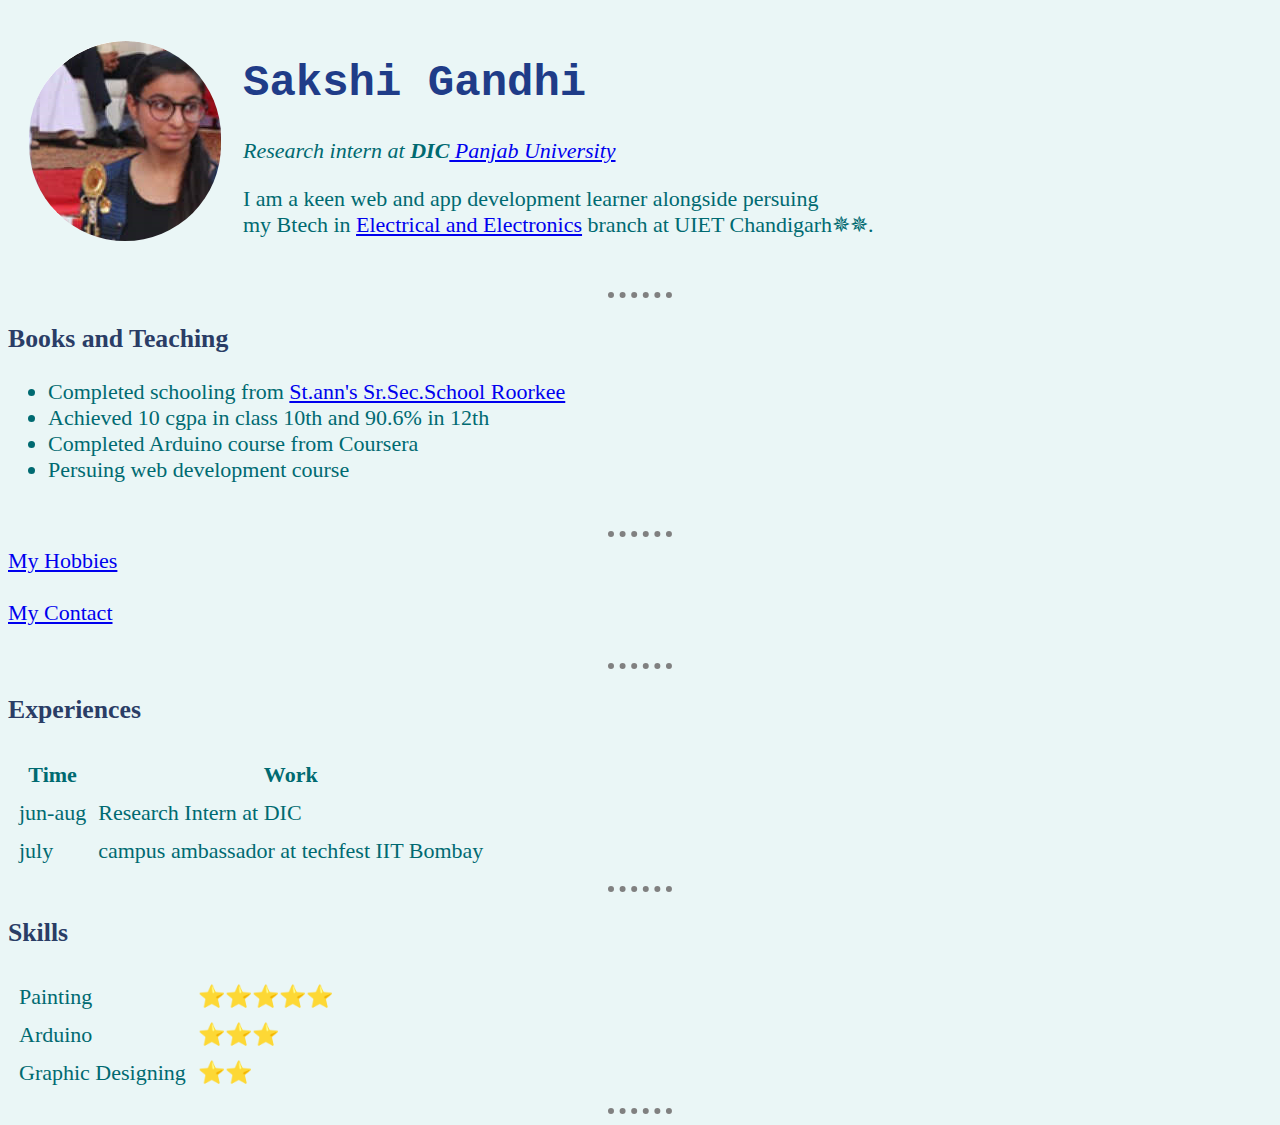
<file: index.html>
<!DOCTYPE html>
<html lang="en" dir="ltr">
  <head>
    <meta charset="utf-8">
    <title>sakshi's personal site</title>
      <link rel="stylesheet" href="css/styles.css">
  </head>
  <body>
    <table cellspacing="20">
      <tr>
        <td><img class="circular" src="sakshi.png" alt="sakshi"></td>
        <td><h1 id="heading">Sakshi Gandhi</h1>
           <p><em>Research intern at <strong>DIC</strong><a href="https://puchd.ac.in/"> Panjab University</a> </em></p>
           <p>I am a keen web and app development learner alongside persuing <br> my Btech in <a href="https://www.britannica.com/technology/electrical-and-electronics-engineering">Electrical and Electronics</a> branch at UIET Chandigarh✵✵.</p>
        </td>
      </tr>
    </table>

  <hr>
     <h3>Books and Teaching</h3>
      <ul>
        <li>Completed schooling from <a href="https://www.facebook.com/stannsroorkee/">St.ann's Sr.Sec.School Roorkee</a></li>
        <li>Achieved 10 cgpa in class 10th and 90.6% in 12th</li>
        <li>Completed Arduino course from Coursera</li>
        <li>Persuing web development course</li><br>
      </ul>
      <hr>
      <a href="hobbies.html">My Hobbies</a><br><br>
      <a href="contact.html">My Contact</a><br><br>
      <hr>
      <h3>Experiences</h3>
      <table cellspacing="10">
        <thead>
          <tr>
            <th>Time</th>
            <th>Work</th>
          </tr>
        </thead>
        <tbody>
          <tr>
            <td>jun-aug</td>
            <td>Research Intern at DIC</td>
          </tr>
          <tr>
            <td>july</td>
            <td>campus ambassador at techfest IIT Bombay</td>
          </tr>
        </tbody>
      </table><hr>
      <h3>Skills</h3>
      <table cellspacing="10">
        <tr>
          <td>Painting</td>
          <td>⭐️⭐️⭐️⭐️⭐️</td>
        </tr>
        <tr>
          <td>Arduino</td>
          <td>⭐️⭐️⭐️</td>
        </tr>
        <tr>
          <td>Graphic Designing</td>
          <td>⭐️⭐️</td>
        </tr>
      </table><hr>
  </body>
</html>
</file>
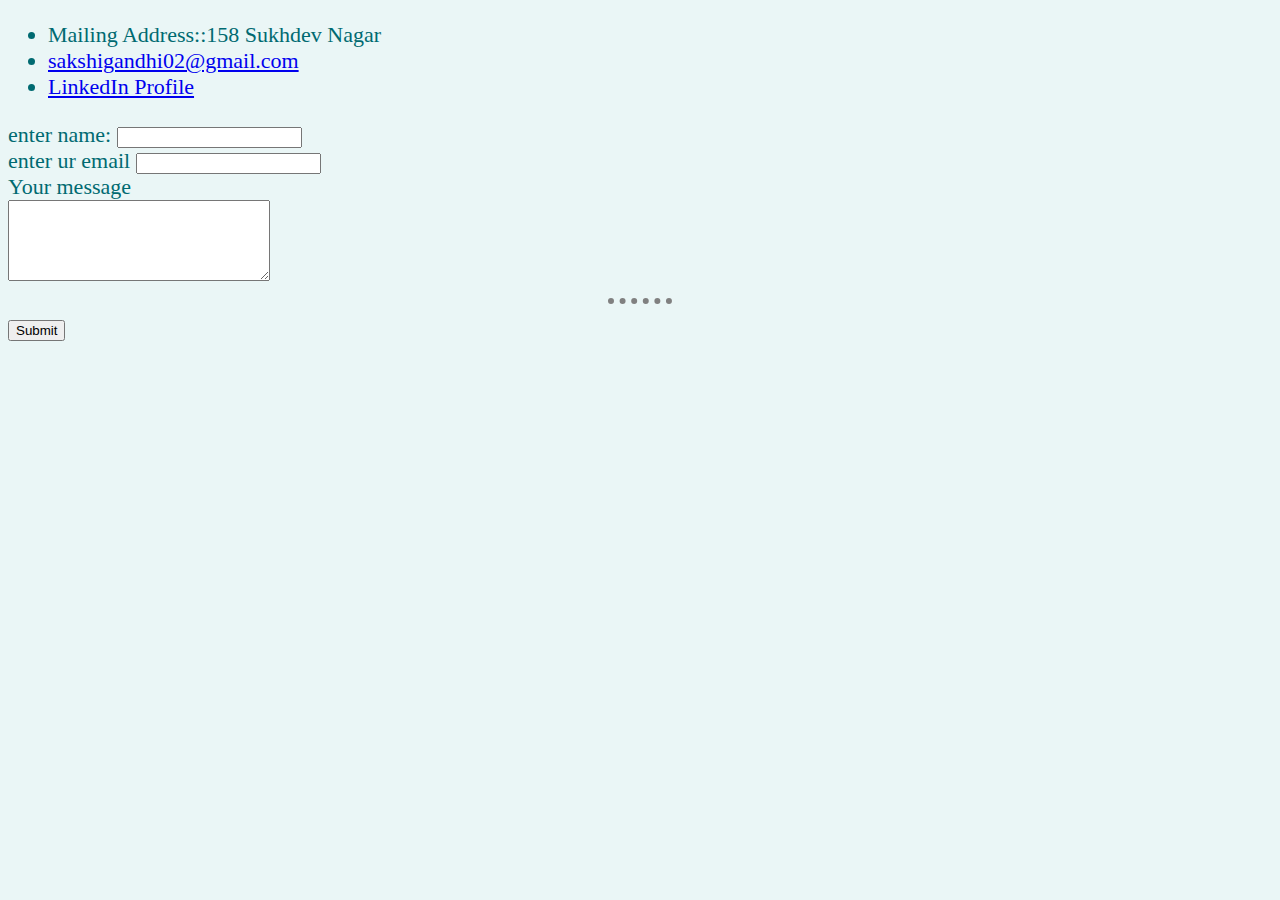
<file: contact.html>
<!DOCTYPE html>
<html lang="en" dir="ltr">
  <head>
    <meta charset="utf-8">
    <title>contact details</title>
      <link rel="stylesheet" href="css/styles.css">
  </head>
  <body>
    <ul>
      <li>Mailing Address::158 Sukhdev Nagar </li>
      <li><a href="https://accounts.google.com/SignOutOptions?hl=en&continue=https://mail.google.com/mail&service=mail">sakshigandhi02@gmail.com</a></li>
      <li><a href="https://www.linkedin.com/in/sakshi-gandhi-4b28a0187">LinkedIn Profile</a></li>
    </ul>
    <form action="mailto:sakshigandhi02@gmail.com" method="post" enctype="text/plain">
      <label>enter name:</label>
      <input type="name" name="yourName" value=""><br>
      <label>enter ur email</label>
      <input type="email" name="yourEmail" value=""><br>
      <label>Your message</label><br>
      <textarea name="name" rows="5" cols="30"></textarea>
      <br><hr>
      <input type="submit" name="">
    </form>
  </body>
</html>
</file>
<file: css/styles.css>
body{
  background-color:#EAF6F6;
  font-size: 22px;
  color:#006a71;
  font-family: cursive;
}
h1{
  font-family: Lucida Console, Courier, monospace;
  color:#2a3d66;
}
h3{
  color:#2a3d66;
}
hr{
  border-color:grey;
  border-style:none;
  border-top-style:dotted;
  border-width:6px;
  width:5%;
}
img{
  background-color: blue;
}

.circular{
  border-radius: 120px;
}
.badminton{
  background-color: #e5c5b5;
}
.dance{
  background-color: #ffa5a5;
}
.art{
  background-color: #efbbcf;
}
.paint{
  background-color: #ffd5cd;
}
#heading{
  color:#1f3c88;
}
img:hover{
  background-color:grey;
}
#heading:hover{
  color:white;
  background-color: black;
}
h3:hover{
  background-color: grey;
  color:darkblue;
}
</file>
